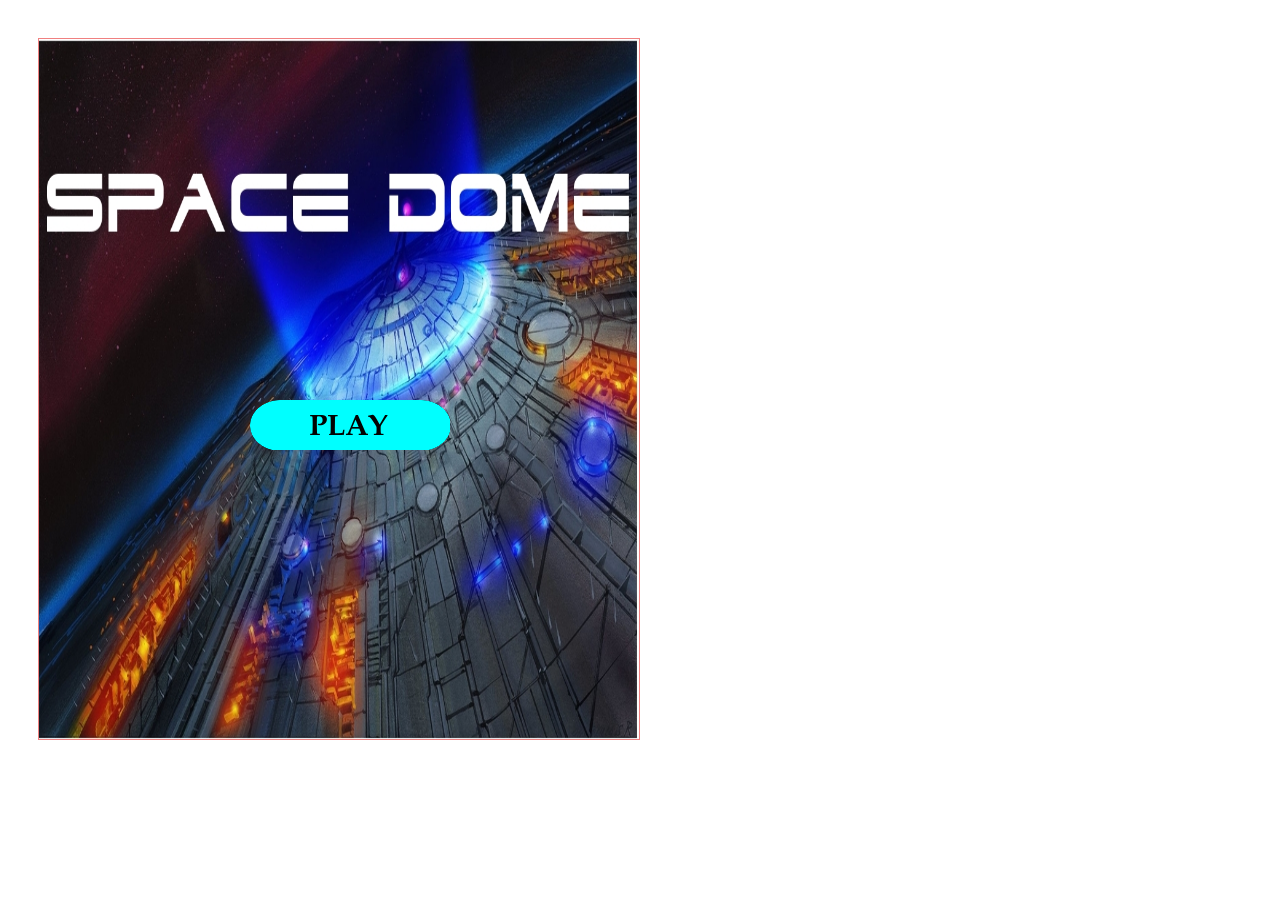
<file: GameMenu/index.html>
<!DOCTYPE html>
<html>

<head>
    <title>GameGui</title>
    <meta charset="utf-8">
    <style>
        #canvas {
            margin: 30px;
            border: 1px solid lightcoral;
        }
        
        .btn {
            position: absolute;
            left: 250px;
        }
        
        #play {
            top: 400px;
        }
        
        #about {
            top: 500px;
        }
        
        #tryAgain {
            top: 400px;
            display: none;
        }
    </style>
</head>

<body onload="setBgImage()">
    <canvas id="canvas" width="600" height="700"></canvas>
    <img id="bgImage" src="Actualbackground.jpg" style="display: none;">
    <img id="orange" src="ball/orange.png" style="display: none;">
    <img id="red" src="ball/red.png" style="display: none;">
    <img id="blue" src="ball/blue.png" style="display: none;">
    <img id="green" src="ball/green.png" style="display: none;">
    <img id="grey" src="ball/grey.png" style="display: none;">
    <img id="purple" src="ball/purple.png" style="display: none;">
    <!---- <button type="button" id="startButton" onclick="initialise()">PLAY</button>-->
    <!------ <img id="about" class="btn" src="buttons/game about.png" onclick="">--->
    <img id="play" class="btn" src="buttons/play.png" onclick="initialise()">
    <img id="tryAgain" class="btn" src="buttons/try again.png" onclick="location.href='index.html'">

    <script>
        var ctx, balls = [],
            moves = [];
        var mouseDownX = null,
            mouseDownY = null;
        var timer;
        var timeCount = 0;
        var imageList = [orange, red, blue, green, grey, purple];
        var tryAgain = document.getElementById('tryAgain');
        var canvas = document.getElementById("canvas");
        ctx = canvas.getContext("2d");



        function setBgImage() {
            ctx.drawImage(bgImage, 0, 0, 600, 700);
        }

        function getRandomNum(n) {
            return Math.floor(Math.random() * n);
        }

        function Ball(x, y) {
            this.x1 = x;
            this.y1 = y;
            this.x2 = x;
            this.y2 = y;
            this.gapCount = 0;

            this.getY = function() {

                return (this.y1 + (this.y2 - this.y1) * (this.gapCount) / 25) * 60 + 100;
            }

            this.moveBall = function(x2, y2, color) {
                this.x2 = x2;
                this.y2 = y2;
                this.color = color;
                this.moving = true;
                this.gapCount = 25;
                moves.push(this);
            }

            this.update = function() {
                this.gapCount--;
                if (this.gapCount <= 0) {
                    this.moving = false;
                }
            }
        }

        function initialise() {
            play.style.display = 'none';
            //            about.style.display = 'none';

            timeCount = 10 * 1000;

            for (var x = 0; x < 10; x++) {
                balls[x] = [];
                for (var y = 0; y < 10; y++) {
                    balls[x][y] = new Ball(x, y);
                }
            }

            for (var x = 0; x < 10; x++) {
                for (var y = 0; y < 10; y++) {
                    while (true) {
                        var colorNum = getRandomNum(6);
                        if (checkColor(x, y, colorNum)) {
                            balls[x][y].color = colorNum;
                            break;
                        }
                    }
                }
            }

            canvas.onmousedown = mouseDown;
            canvas.onmouseup = myMouseUp;

            timer = setInterval(checkBallStatus, 25);
        }

        function checkBallStatus() {
            timeCount -= 25;
            if (moves.length > 0) {

                for (var i = 0; i < moves.length; i++) {
                    moves[i].update();
                }

                moves = moves.filter(
                    function(ball) {
                        return ball.gapCount != 0;
                    }
                );

                if (moves.length == 0) {
                    moves[i].update();
                    setRemoveFlag();
                    fall();

                }

            }

            paint();
            if (moves.length == 0 && timeCount <= 0) {
                clearInterval(timer);
                timer = null;
                setTimeout('gameOver()', 300)

            }

        }

        function gameOver() {
            ctx.clearRect(0, 0, 600, 700);
            tryAgain.style.display = 'inline';
            ctx.font = 'bold 30px Open Sans';
            ctx.textAlign = 'center';
            ctx.fillText('GAME OVER', 300, 250);
        }

        function setRemoveFlag() {

            for (var x = 0; x < 10; x++) {
                var c0 = balls[x][0].color;
                var count = 1;
                for (var y = 1; y < 10; y++) {
                    var c1 = balls[x][y].color;
                    if (c0 == c1) {
                        count++;
                        if (count >= 3) {
                            balls[x][y - 2].remove = true;
                            balls[x][y - 1].remove = true;
                            balls[x][y].remove = true;
                        }
                    } else {
                        c0 = c1;
                        count = 1;
                    }
                }

            }

            for (var y = 0; y < 10; y++) {
                var c0 = balls[0][y].color;
                var count = 1;
                for (var x = 1; x < 10; x++) {
                    var c1 = balls[x][y].color;
                    if (c0 == c1) {
                        count++;
                        if (count >= 3) {
                            balls[x - 2][y].remove = true;
                            balls[x - 1][y].remove = true;
                            balls[x][y].remove = true;
                        }
                    } else {
                        c0 = c1;
                        count = 1;
                    }
                }
            }
        }



        function fall() {
            for (var x = 0; x < 10; x++) {
                for (var y = 9; z = 9; y >= 0, z--) {
                    while (z >= 0) {
                        if (balls[x][z].remove) {
                            z--;
                        } else {
                            break;
                        }
                    }
                    if (y != z) {
                        var colorNum = (z >= 0) ? balls[x][z].color : getRandomNum(6);
                        balls[x][y].moveBall(x, z, colorNum);
                    }
                }
            }

            for (var x = 0; x < 10; x++) {
                for (var y = 0; y < 10; y++) {
                    if (balls[x][y].remove) {
                        balls[x][y].remove = false;
                    }
                }
            }
        }


        function checkColor(x, y, c) {
            var flag = true;

            if (x > 1) {
                var c0 = balls[x - 2][y].color;
                var c1 = balls[x - 1][y].color;
                if (c0 == c1 && c1 == c) {
                    flag = false;
                }
            }

            if (y > 1) {
                var c0 = balls[x][y - 2].color;
                var c1 = balls[x][y - 1].color;
                if (c0 == c1 && c1 == c) {
                    flag = false;
                }
            }
            return flag;
        }

        function paint() {

            ctx.clearRect(0, 0, 600, 700);

            for (var x = 0; x < 10; x++) {
                for (var y = 0; y < 10; y++) {
                    ctx.drawImage(imageList[balls[x][y].color], x * 60, balls[x][y].getY(), 60, 60);
                }
            }
            ctx.font = 'bold 20px Open Sans';

            var sec = Math.floor(timeCount / 1000);
            var mSec = timeCount % 1000;

            if (sec < 0) {
                sec = '00';
            } else if (sec < 10) {
                sec = '0' + sec;
            }

            if (mSec < 0) mSec = '0';



            ctx.fillText('Time Left:' + sec + ':' + mSec, 150, 50);
        }

        function mouseDown(e) {
            mouseDownX = e.offsetX;
            mouseDownY = e.offsetY;
        }

        function myMouseUp(e) {
            var ballX1 = Math.floor(mouseDownX / 60);
            var ballY1 = Math.floor((mouseDownY - 100) / 60);
            // console.log("ballX:" + ballX1);
            //console.log("ballY:" + ballY1);

            var ballX2 = ballX1;
            var ballY2 = ballY1;
            var mouseUpX = e.offsetX;
            var mouseUpY;

            if (Math.abs(mouseUpX - mouseDownX) == 0 && Math.abs(mouseUpY - mouseDownY) == 0) {
                return;
            } else if (Math.abs(mouseUpX - mouseDownX) > Math.abs(mouseUpY - mouseDownY)) {
                ballX2 += (mouseUpX - mouseDownX > 0) ? 1 : -1;
            } else {
                ballY2 += (mouseUpY - mouseDownY > 0) ? 1 : -1;
            }
            // console.log("ballX2:" + ballX2);
            //console.log("ballY2:" + ballY2);

            if (balls[ballX1][ballY1].moving || balls[ballX2][ballY2].moving || timer == null) {
                return;
            }

            var ballColor = balls[ballX1][ballY1].color;
            balls[ballX1][ballY1].moveBall(ballX2, ballY2, balls[ballX2][ballY2].color);
            balls[ballX2][ballY2].moveBall(ballX1, ballY1, ballColor);

            moveCount--;

            paint();
        }
    </script>
</body>

</html>
</file>
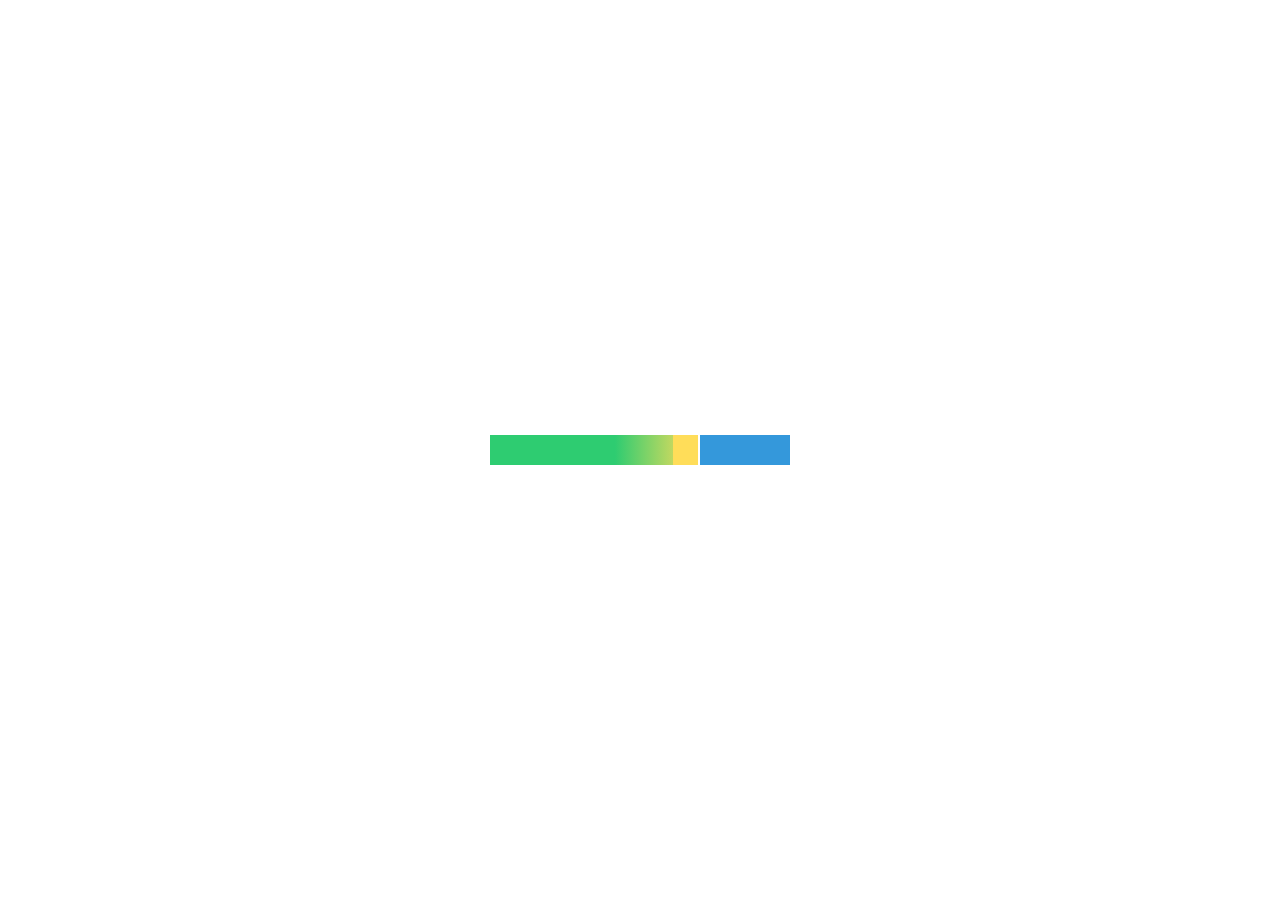
<file: gameGui/energy bar/index.html>
<!DOCTYPE html>

<html lang="en">

<head>

    <meta charset="UTF-8">

    <meta name="viewport" content="width=device-width, initial-scale=1.0">

    <meta http-equiv="X-UA-Compatible" content="ie=edge">



    <link rel="stylesheet" href="style.css">

    <title>Document</title>

</head>

<body>

    <div class="progress-bar">

        <div class="progress-bar-inner-bar">

            <span class="energy-bar-fade"></span>

            <span class="small-energy-bar-1"></span>

            <span class="small-energy-bar-2"></span>

            <span class="small-energy-bar-3"></span>

            <span class="small-energy-bar-4"></span>

            <span class="small-energy-bar-5"></span>

            <div class="energy-bar-cover-up"></div>

        </div>

    </div>

</body>

</html>
</file>
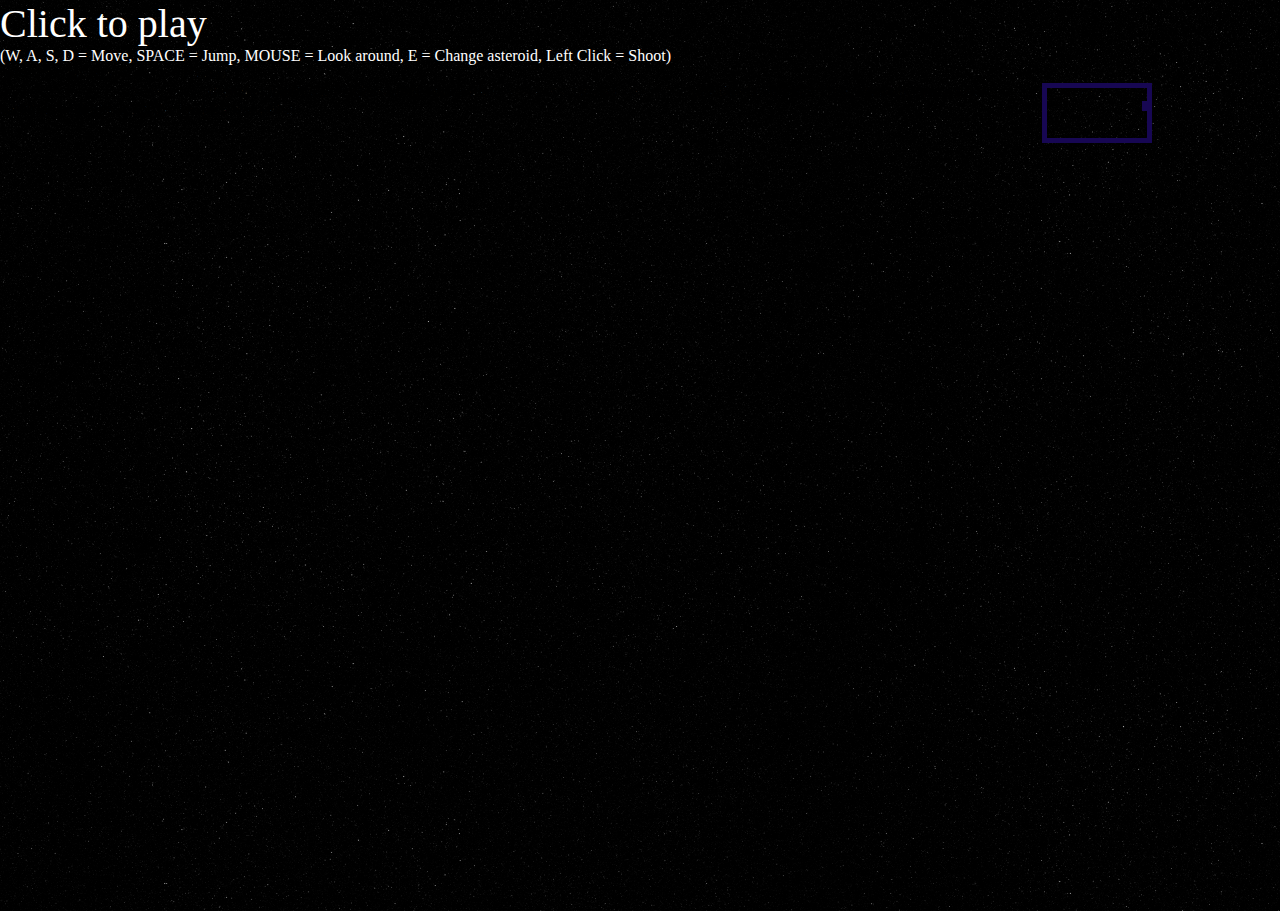
<file: main.html>
<!DOCTYPE html>
<html>
<head>
    <meta charset="utf-8">
    <script src="js/ExternalLibraries/cannon.min.js"></script>
    <script src="js/ExternalLibraries/three.min.js"></script>
    <script src="js/ExternalLibraries/physi.js"></script>
    <script src="js/ExternalLibraries/physijs_worker.js"></script>
    <script src="js/ExternalLibraries/ammo.js"></script>
    <script src="js/ExternalLibraries/stats.min.js"></script>
    <script src="js/ExternalLibraries/OrbitControls.js"></script>
    <script src="js/ExternalLibraries/PointerLockControls.js"></script>
    <script src="js/ExternalLibraries/tween.js"></script>
    <script src="js/ExternalLibraries/GLTFLoader.js"></script>
    <script src="js/ExternalLibraries/gltf.js"></script>
    <script src="js/ExternalLibraries/FBXLoader.js"></script>
    <script src="js/ExternalLibraries/OBJLoader.js"></script>
    <script src="js/ExternalLibraries/MTLLoader.js"></script>
    <title>Special FX Space Shooter</title>
    <style>
        body { margin: 0; }
        canvas { display : block; }
        #displayCanvas{
            position: absolute;
            width: 100%;
            height: 100%;
        }
        #miniViewCanvas{
            position: absolute;
            width: 20%;
            height: 20%;
            left: 0px;
            bottom: 0px;
            z-index: 10;
        }
        #divMain {
            width: 90%;
            height: 90%;
            position: absolute;
        }

        #name-box{
            font-weight: bold;
            color: white;
            position: fixed;
            font-size: 4vh;
            top: 55%;
            left: 50%;
            transform: translate(-50%, -50%);
            width: 25vw;
            height: 7vh;
            border: 1px solid;
            border-radius: 8px;
            background-color: transparent;
            text-align: center;
        }

        /* Counter Div for the timer */
        #divCountdown {
            margin: auto;
            width: 100px;
            height: 50px;
            right: 0px;
            position: absolute;
            text-align: center;
            font-size: 20px;
            color: white;
            border: 5px solid rgb(23, 7, 83);
            font-family: 'Franklin Gothic Medium', 'Arial Narrow', Arial, sans-serif;
        }
        #divCountdown{
            /* Layer divCountdown on top of the main div */
            z-index: 10;
        }

    </style>
</head>
<body>
<div id="blocker">

    <div id="instructions" style="color: white">
        <span style="color: white; font-size:40px">Click to play</span>
        <br />
        (W, A, S, D = Move, SPACE = Jump, MOUSE = Look around, E = Change asteroid, Left Click = Shoot)
    </div>

<<<<<<< HEAD
<<<<<<< HEAD
      </div>
      <div class="divMain" id="divMain">
          <canvas id="displayCanvas"></canvas>
          <canvas id="miniViewCanvas"></canvas>
          <div class="divCountdown" id="divCountdown"></div>
          <div class="loading" id="js-loader"><div class="loader"></div></div>
          <script src='js/WorldPhysics.js'></script>
          <script src='js/GameObjects.js'></script>
          <script src='js/Bullets.js'></script>
          <script src='js/Player.js'></script>
          <script src='js/Planet.js'></script>
          <script src='js/LoadingCollectables.js'></script>
          <script src='js/Level1.js'></script>
          <!-- <script src='js/MiniView.js'></script> -->
          <script src='js/GUI.js'></script>
          <script src="js/HealthBar.js"></script>
          <script src='js/main.js'></script>
      </div>
    </body>
=======
=======
>>>>>>> 5d990de4a5dd8f63c72fb2e1ad4df39eaca4fbee
</div>
<div class="divMain" id="divMain">
    <canvas id="displayCanvas">
    </canvas>
    <canvas id="miniViewCanvas"></canvas>
    <div class="divCountdown" id="divCountdown" style="width:0px;height:0px;"></div>
    <div class="loading" id="js-loader"><div class="loader"></div></div>
    <script src='js/WorldPhysics.js'></script>
    <script src='js/GameObjects.js'></script>
    <script src='js/Bullets.js'></script>
    <script src='js/Player.js'></script>
    <script src='js/Planet.js'></script>
    <script src='js/LoadingCollectables.js'></script>
    <script src='js/Level1.js'></script>
    <script src='js/MiniView.js'></script>
    <script src='js/GUI.js'></script>
    <script src="js/HealthBar.js"></script>
    <script src='js/main.js'></script>
    <img src="images/scream_canisters.png" id="canisterIcon" style="width:0px;height:0px;">
    <img src="images/anti_virus_old_school.png" id="healthIcon" style="width:0px;height:0px;">
</div>
</body>
<<<<<<< HEAD
>>>>>>> 5d990de4a5dd8f63c72fb2e1ad4df39eaca4fbee
=======
>>>>>>> 5d990de4a5dd8f63c72fb2e1ad4df39eaca4fbee
<!--background for the overlay scene with button. Image is in the images folder-->
<body style="background:url('images/galaxy_starfield.png'); background-size: 100%;"></body>
<!--button to start game when we start the game at the onClick the timer starts in the js file. Added by Phediso. view index.html to see the code original code-->

<div id="mycounter"></div>

</html>
</file>
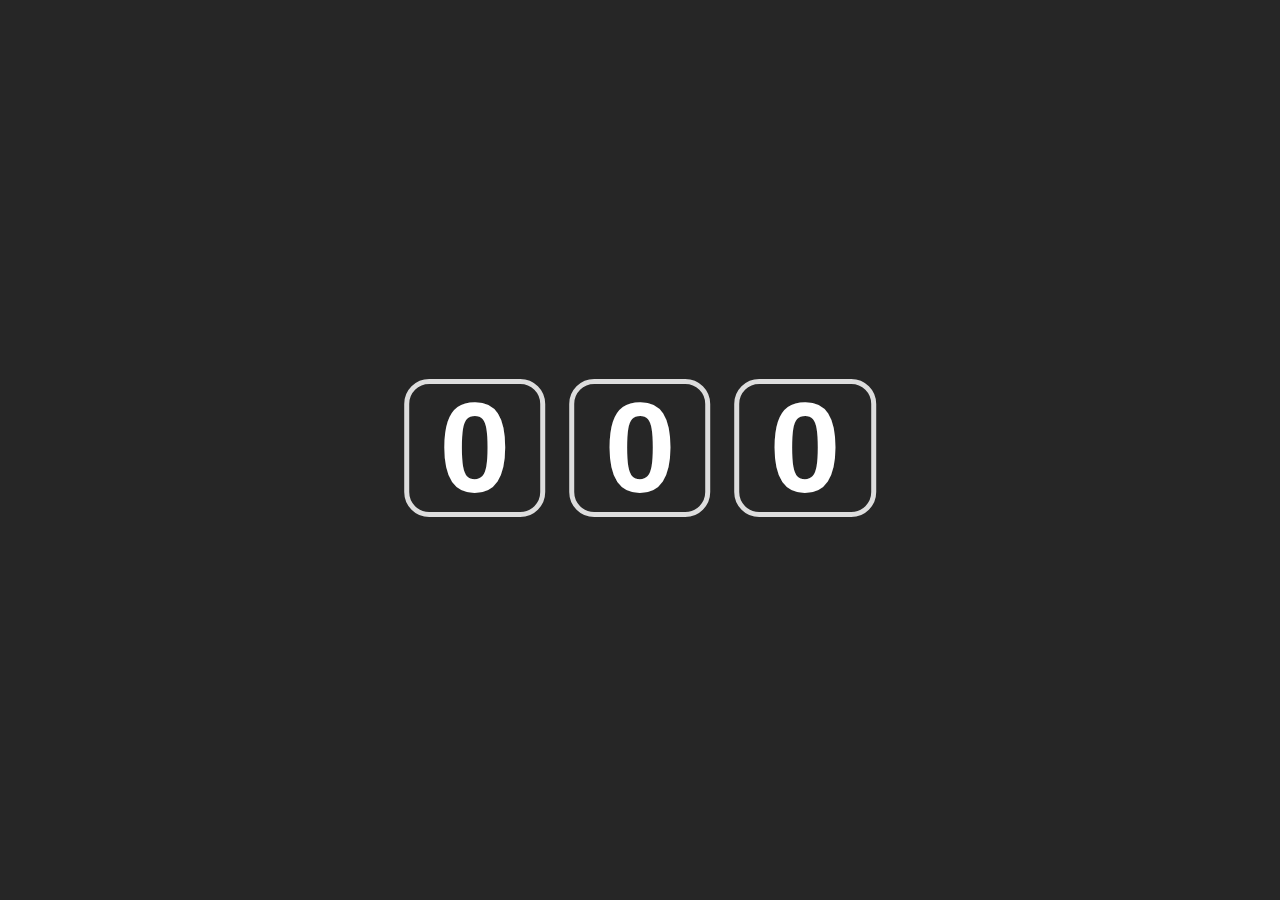
<file: gameGui/counter/counter.html>
<!DOCTYPE html>
<html lang="en">

<head>
    <meta charset="UTF-8">
    <title>Counter</title>
    <link rel="stylesheet" href="style.css">
</head>

<body>
    <div class="wrapper">
        <span class="box third-number"></span>
        <span class="box second- number"></span>
        <span class="box first-number"></span>

    </div>
</body>

</html>
</file>
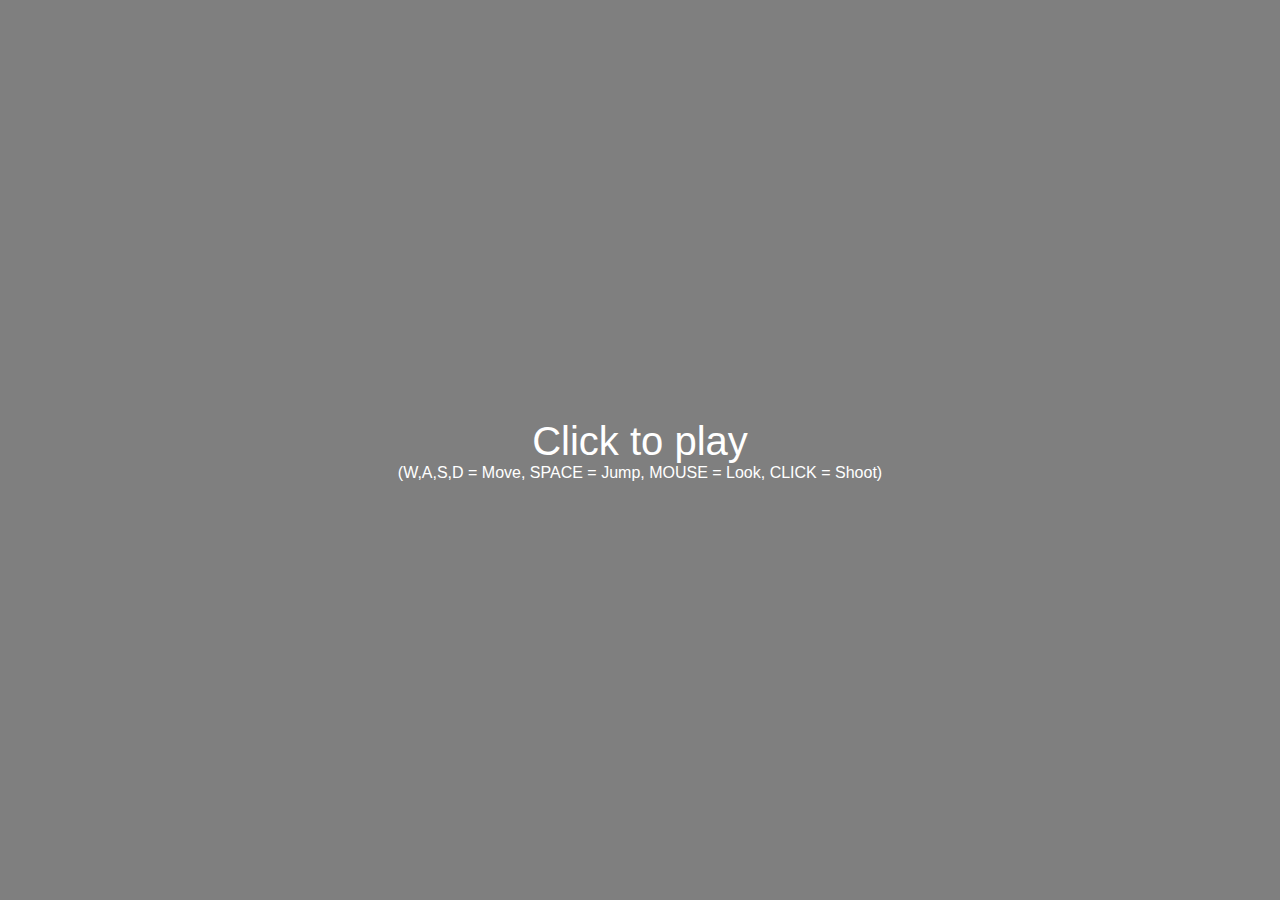
<file: js/Examples/shooter.html>
<!DOCTYPE html>
<html>
    <head>
        <meta charset="utf-8">
        <title>cannon.js + three.js physics shooter</title>
        <style>
            html, body {
                width: 100%;
                height: 100%;
            }

            body {
                background-color: #ffffff;
                margin: 0;
                overflow: hidden;
                font-family: arial;
            }

            #blocker {

                position: absolute;

                width: 100%;
                height: 100%;

                background-color: rgba(0,0,0,0.5);

            }

            #instructions {

                width: 100%;
                height: 100%;

                display: -webkit-box;
                display: -moz-box;
                display: box;

                -webkit-box-orient: horizontal;
                -moz-box-orient: horizontal;
                box-orient: horizontal;

                -webkit-box-pack: center;
                -moz-box-pack: center;
                box-pack: center;

                -webkit-box-align: center;
                -moz-box-align: center;
                box-align: center;

                color: #ffffff;
                text-align: center;

                cursor: pointer;

            }

        </style>
    </head>
    <body>
        <script src="three.min.js"></script>
        <script src="cannon.min.js"></script>
        <script src="PointerLockControls.js"></script>

        <div id="blocker">

            <div id="instructions">
                <span style="font-size:40px">Click to play</span>
                <br />
                (W,A,S,D = Move, SPACE = Jump, MOUSE = Look, CLICK = Shoot)
            </div>

        </div>

        <script>

            var sphereShape, sphereBody, world, physicsMaterial, walls=[], balls=[], ballMeshes=[], boxes=[], boxMeshes=[];

            var camera, scene, renderer;
            var geometry, material, mesh;
            var controls,time = Date.now();

            var blocker = document.getElementById( 'blocker' );
            var instructions = document.getElementById( 'instructions' );

            var havePointerLock = 'pointerLockElement' in document || 'mozPointerLockElement' in document || 'webkitPointerLockElement' in document;

            if ( havePointerLock ) {

                var element = document.body;

                var pointerlockchange = function ( event ) {

                    if ( document.pointerLockElement === element || document.mozPointerLockElement === element || document.webkitPointerLockElement === element ) {

                        controls.enabled = true;

                        blocker.style.display = 'none';

                    } else {

                        controls.enabled = false;

                        blocker.style.display = '-webkit-box';
                        blocker.style.display = '-moz-box';
                        blocker.style.display = 'box';

                        instructions.style.display = '';

                    }

                }

                var pointerlockerror = function ( event ) {
                    instructions.style.display = '';
                }

                // Hook pointer lock state change events
                document.addEventListener( 'pointerlockchange', pointerlockchange, false );
                document.addEventListener( 'mozpointerlockchange', pointerlockchange, false );
                document.addEventListener( 'webkitpointerlockchange', pointerlockchange, false );

                document.addEventListener( 'pointerlockerror', pointerlockerror, false );
                document.addEventListener( 'mozpointerlockerror', pointerlockerror, false );
                document.addEventListener( 'webkitpointerlockerror', pointerlockerror, false );

                instructions.addEventListener( 'click', function ( event ) {
                    instructions.style.display = 'none';

                    // Ask the browser to lock the pointer
                    element.requestPointerLock = element.requestPointerLock || element.mozRequestPointerLock || element.webkitRequestPointerLock;

                    if ( /Firefox/i.test( navigator.userAgent ) ) {

                        var fullscreenchange = function ( event ) {

                            if ( document.fullscreenElement === element || document.mozFullscreenElement === element || document.mozFullScreenElement === element ) {

                                document.removeEventListener( 'fullscreenchange', fullscreenchange );
                                document.removeEventListener( 'mozfullscreenchange', fullscreenchange );

                                element.requestPointerLock();
                            }

                        }

                        document.addEventListener( 'fullscreenchange', fullscreenchange, false );
                        document.addEventListener( 'mozfullscreenchange', fullscreenchange, false );

                        element.requestFullscreen = element.requestFullscreen || element.mozRequestFullscreen || element.mozRequestFullScreen || element.webkitRequestFullscreen;

                        element.requestFullscreen();

                    } else {

                        element.requestPointerLock();

                    }

                }, false );

            } else {

                instructions.innerHTML = 'Your browser doesn\'t seem to support Pointer Lock API';

            }

            initCannon();
            init();
            animate();

            function initCannon(){
                // Setup our world
                world = new CANNON.World();
                world.quatNormalizeSkip = 0;
                world.quatNormalizeFast = false;

                var solver = new CANNON.GSSolver();

                world.defaultContactMaterial.contactEquationStiffness = 1e9;
                world.defaultContactMaterial.contactEquationRelaxation = 4;

                solver.iterations = 7;
                solver.tolerance = 0.1;
                var split = true;
                if(split)
                    world.solver = new CANNON.SplitSolver(solver);
                else
                    world.solver = solver;

                world.gravity.set(0,-20,0);
                world.broadphase = new CANNON.NaiveBroadphase();

                // Create a slippery material (friction coefficient = 0.0)
                physicsMaterial = new CANNON.Material("slipperyMaterial");
                var physicsContactMaterial = new CANNON.ContactMaterial(physicsMaterial,
                                                                        physicsMaterial,
                                                                        0.0, // friction coefficient
                                                                        0.3  // restitution
                                                                        );
                // We must add the contact materials to the world
                world.addContactMaterial(physicsContactMaterial);

                // Create a sphere
                var mass = 5, radius = 1.3;
                sphereShape = new CANNON.Sphere(radius);
                sphereBody = new CANNON.Body({ mass: mass });
                sphereBody.addShape(sphereShape);
                sphereBody.position.set(0,5,0);
                sphereBody.linearDamping = 0.9;
                world.add(sphereBody);

                // Create a plane
                var groundShape = new CANNON.Plane();
                var groundBody = new CANNON.Body({ mass: 0 });
                groundBody.addShape(groundShape);
                groundBody.quaternion.setFromAxisAngle(new CANNON.Vec3(1,0,0),-Math.PI/2);
                world.add(groundBody);
            }

            function init() {

                camera = new THREE.PerspectiveCamera( 75, window.innerWidth / window.innerHeight, 0.1, 1000 );

                scene = new THREE.Scene();
                scene.fog = new THREE.Fog( 0x000000, 0, 500 );

                var ambient = new THREE.AmbientLight( 0x111111 );
                scene.add( ambient );

                light = new THREE.SpotLight( 0xffffff );
                light.position.set( 10, 30, 20 );
                light.target.position.set( 0, 0, 0 );
                if(true){
                    light.castShadow = true;

                    light.shadowCameraNear = 20;
                    light.shadowCameraFar = 50;//camera.far;
                    light.shadowCameraFov = 40;

                    light.shadowMapBias = 0.1;
                    light.shadowMapDarkness = 0.7;
                    light.shadowMapWidth = 2*512;
                    light.shadowMapHeight = 2*512;

                    //light.shadowCameraVisible = true;
                }
                scene.add( light );



                controls = new PointerLockControls( camera , sphereBody );
                scene.add( controls.getObject() );

                // floor
                geometry = new THREE.PlaneGeometry( 300, 300, 50, 50 );
                geometry.applyMatrix( new THREE.Matrix4().makeRotationX( - Math.PI / 2 ) );

                material = new THREE.MeshLambertMaterial( { color: 0xdddddd } );

                mesh = new THREE.Mesh( geometry, material );
                mesh.castShadow = true;
                mesh.receiveShadow = true;
                scene.add( mesh );

                renderer = new THREE.WebGLRenderer();
                renderer.shadowMapEnabled = true;
                renderer.shadowMapSoft = true;
                renderer.setSize( window.innerWidth, window.innerHeight );
                renderer.setClearColor( scene.fog.color, 1 );

                document.body.appendChild( renderer.domElement );

                window.addEventListener( 'resize', onWindowResize, false );

                // Add boxes
                var halfExtents = new CANNON.Vec3(1,1,1);
                var boxShape = new CANNON.Box(halfExtents);
                var boxGeometry = new THREE.BoxGeometry(halfExtents.x*2,halfExtents.y*2,halfExtents.z*2);
                for(var i=0; i<7; i++){
                    var x = (Math.random()-0.5)*20;
                    var y = 1 + (Math.random()-0.5)*1;
                    var z = (Math.random()-0.5)*20;
                    var boxBody = new CANNON.Body({ mass: 5 });
                    boxBody.addShape(boxShape);
                    var boxMesh = new THREE.Mesh( boxGeometry, material );
                    world.add(boxBody);
                    scene.add(boxMesh);
                    boxBody.position.set(x,y,z);
                    boxMesh.position.set(x,y,z);
                    boxMesh.castShadow = true;
                    boxMesh.receiveShadow = true;
                    boxes.push(boxBody);
                    boxMeshes.push(boxMesh);
                }


                // Add linked boxes
                var size = 0.5;
                var he = new CANNON.Vec3(size,size,size*0.1);
                var boxShape = new CANNON.Box(he);
                var mass = 0;
                var space = 0.1 * size;
                var N = 5, last;
                var boxGeometry = new THREE.BoxGeometry(he.x*2,he.y*2,he.z*2);
                for(var i=0; i<N; i++){
                    var boxbody = new CANNON.Body({ mass: mass });
                    boxbody.addShape(boxShape);
                    var boxMesh = new THREE.Mesh(boxGeometry, material);
                    boxbody.position.set(5,(N-i)*(size*2+2*space) + size*2+space,0);
                    boxbody.linearDamping = 0.01;
                    boxbody.angularDamping = 0.01;
                    // boxMesh.castShadow = true;
                    boxMesh.receiveShadow = true;
                    world.add(boxbody);
                    scene.add(boxMesh);
                    boxes.push(boxbody);
                    boxMeshes.push(boxMesh);

                    if(i!=0){
                        // Connect this body to the last one
                        var c1 = new CANNON.PointToPointConstraint(boxbody,new CANNON.Vec3(-size,size+space,0),last,new CANNON.Vec3(-size,-size-space,0));
                        var c2 = new CANNON.PointToPointConstraint(boxbody,new CANNON.Vec3(size,size+space,0),last,new CANNON.Vec3(size,-size-space,0));
                        world.addConstraint(c1);
                        world.addConstraint(c2);
                    } else {
                        mass=0.3;
                    }
                    last = boxbody;
                }
            }

            function onWindowResize() {
                camera.aspect = window.innerWidth / window.innerHeight;
                camera.updateProjectionMatrix();
                renderer.setSize( window.innerWidth, window.innerHeight );
            }

            var dt = 1/60;
            function animate() {
                requestAnimationFrame( animate );
                if(controls.enabled){
                    world.step(dt);

                    // Update ball positions
                    for(var i=0; i<balls.length; i++){
                        ballMeshes[i].position.copy(balls[i].position);
                        ballMeshes[i].quaternion.copy(balls[i].quaternion);
                    }

                    // Update box positions
                    for(var i=0; i<boxes.length; i++){
                        boxMeshes[i].position.copy(boxes[i].position);
                        boxMeshes[i].quaternion.copy(boxes[i].quaternion);
                    }
                }

                controls.update( Date.now() - time );
                renderer.render( scene, camera );
                time = Date.now();

            }

            var ballShape = new CANNON.Sphere(0.2);
            var ballGeometry = new THREE.SphereGeometry(ballShape.radius, 32, 32);
            var shootDirection = new THREE.Vector3();
            var shootVelo = 15;
            var projector = new THREE.Projector();
            function getShootDir(targetVec){
                var vector = targetVec;
                targetVec.set(0,0,1);
                projector.unprojectVector(vector, camera);
                var ray = new THREE.Ray(sphereBody.position, vector.sub(sphereBody.position).normalize() );
                targetVec.copy(ray.direction);
            }

            window.addEventListener("click",function(e){
                if(controls.enabled==true){
                    var x = sphereBody.position.x;
                    var y = sphereBody.position.y;
                    var z = sphereBody.position.z;
                    var ballBody = new CANNON.Body({ mass: 1 });
                    ballBody.addShape(ballShape);
                    var ballMesh = new THREE.Mesh( ballGeometry, material );
                    world.add(ballBody);
                    scene.add(ballMesh);
                    ballMesh.castShadow = true;
                    ballMesh.receiveShadow = true;
                    balls.push(ballBody);
                    ballMeshes.push(ballMesh);
                    getShootDir(shootDirection);
                    ballBody.velocity.set(  shootDirection.x * shootVelo,
                                            shootDirection.y * shootVelo,
                                            shootDirection.z * shootVelo);

                    // Move the ball outside the player sphere
                    x += shootDirection.x * (sphereShape.radius*1.02 + ballShape.radius);
                    y += shootDirection.y * (sphereShape.radius*1.02 + ballShape.radius);
                    z += shootDirection.z * (sphereShape.radius*1.02 + ballShape.radius);
                    ballBody.position.set(x,y,z);
                    ballMesh.position.set(x,y,z);
                }
            });

        </script>
    </body>
</html>
</file>
<file: gameGui/energy bar/style.css>
* {
        margin: 0;
        padding: 0;
        box-sizing: border-box;
    }
    
    body {
        position: relative;
        height: 100vh;
    }
    
    .progress-bar {
        position: absolute;
        top: 50%;
        left: 50%;
        transform: translate(-50%, -50%);
        width: 300px;
        height: 30px;
        background-color: #3498db;
        overflow: hidden;
    }
    
    .progress-bar-inner-bar {
        position: relative;
        left: 0;
        top: 0;
        width: 70%;
        /* completion bar completed ratio */
        height: 100%;
        background-color: #2ecc71;
        border-right: 2px solid white;
    }
    
    .energy-bar-fade {
        position: absolute;
        height: 100%;
        width: 40%;
        min-width: 80px;
        top: 0;
        right: 0;
        background: linear-gradient(to right, #2ecc71 0%, #ffdd59 100%);
    }
    
    span.small-energy-bar-1,
    span.small-energy-bar-2,
    span.small-energy-bar-3,
    span.small-energy-bar-4,
    span.small-energy-bar-5 {
        position: absolute;
        height: 40%;
        width: 25px;
        top: 0;
        right: 0;
        background-color: #ffdd59;
        animation: floating-left 1s infinite linear;
    }
    
    span.small-energy-bar-2 {
        top: 15%;
        animation-delay: 0.75s;
    }
    
    span.small-energy-bar-3 {
        top: 30%;
        animation-delay: 1.5s;
    }
    
    span.small-energy-bar-4 {
        top: 45%;
        animation-delay: 0.4s;
    }
    
    span.small-energy-bar-5 {
        top: 60%;
        animation-delay: 0.2s;
    }
    
    @keyframes floating-left {
        from {
            transform: translateX(0);
        }
        to {
            transform: translateX(-170px);
        }
    }
    
    .energy-bar-cover-up {
        position: absolute;
        height: 100%;
        width: 58%;
        top: 0;
        left: 0;
        background: linear-gradient(to right, #2ecc71 60%, transparent 100%);
    }
</file>
<file: gameGui/counter/style.css>
body {
    background: #262626;
}

.wrapper {
    position: absolute;
    top: 50%;
    left: 50%;
    transform: translate(-50%, -50%);
}

.wrapper span {
    font-family: -apple-system, BlinkMacSystemFont, 'Segoe UI', Roboto, Oxygen, Ubuntu, Cantarell, 'Open Sans', 'Helvetica Neue', sans-serif;
    color: white;
    border: 5px solid #ddd;
    padding: 0 30px;
    border-radius: 25px;
    margin: 0 10px;
}

.box {
    display: inline-block;
    overflow: hidden;
    height: 1em;
    line-height: 1em;
    font-weight: bold;
    font-size: 8em;
}

.box:after {
    position: relative;
    white-space: pre;
    content: "0\A 1\A 2\A 3\A 4\A 5\A 6\A 7\A 8\A 9";
}

.box.first-number:after {
    animation: animate 2s steps (10) infinite;
}

.box.second-number:after {
    animation: animate 20s steps (10) infinite;
}

.box.third-number:after {
    animation: animate 2s steps (10) infinite;
}

@keyframes animate {
    0% {
        top: 0;
    }
    100% {
        top: -10em;
    }
}
</file>
